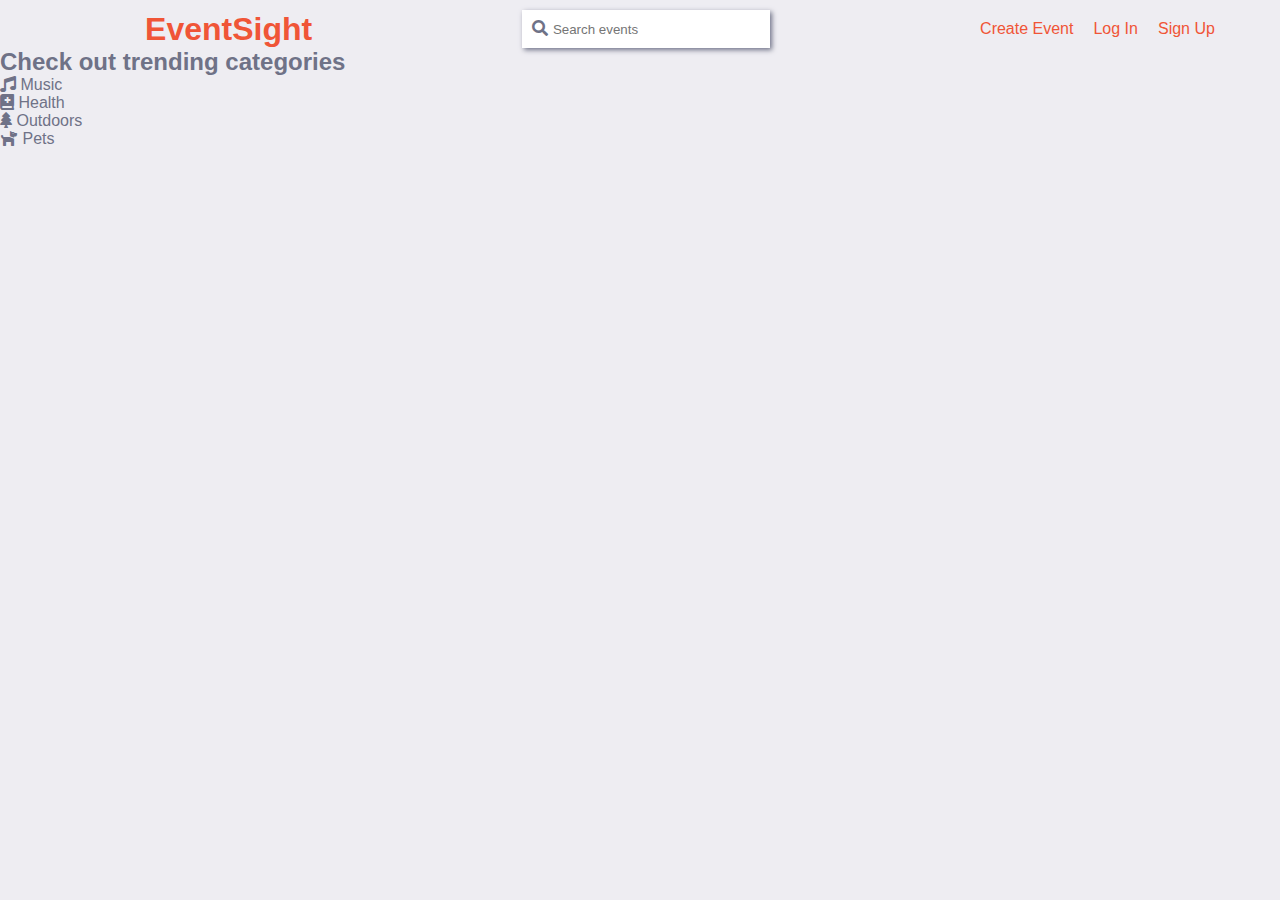
<file: aa07-assessment-practice-a-clone2/index.html>
<!DOCTYPE html>
<html lang="en">
<head>
    <meta charset="UTF-8">
    <meta name="viewport" content="width=device-width, initial-scale=1.0">
    <link rel="stylesheet" href="index.css">
    <link rel="stylesheet" href="https://cdnjs.cloudflare.com/ajax/libs/font-awesome/5.11.1/css/all.css">
    <link rel="icon" href="https://appacademy-open-assets.s3.us-west-1.amazonaws.com/Modular-Curriculum/content/week-07/EventSight/e.png">
    <title>EventSight</title>
</head>
<body>
    <header id="header-container">
        <h1 id="header">EventSight</h1>
        <div id="header-search-container">
            <i class="fas fa-search"></i>
            <input class="search search-input" placeholder="Search events"/>
        </div>
        <nav id="header-nav-container">
            <a class="nav-links" href="">Create Event</a>
            <a class="nav-links" href="">Log In</a>
            <a class="nav-links" href="">Sign Up</a>
        </nav>
    </header>

    <section>
        <h2 id="category-heading">Check out trending categories</h2>
        <div id="">
            <div id="music-container">
                <i class="fas fa-music"></i>
                <span>Music</span>
            </div>

            <div id="health-container">
                <i class="fas fa-book-medical"></i>
                <span>Health</span>
            </div>
            <div id="outdoors-container">
                <i class="fas fa-tree"></i>
                <span>Outdoors</span>
            </div>
            <div id="pets-container">
                <i class="fas fa-dog"></i>
                <span>Pets</span>
            </div>
        </div>
    </section>

</body>
</html>
</file>
<file: aa07-assessment-practice-a-clone2/index.css>
/* h1{color: pink} */

* {
    font-family: "Neue Plak", sans-serif;
    margin: 0;
    padding: 0;
    background-color: var(--app-background);
    color: var(--app-text)
}

:root {
    --app-background: #eeedf2;
    --app-text: #6f7287;
    --app-border: #6f7287;
    --app-text-orange: #f05537;
    --app-background-footer: #1e0a3c;
    --app-text-white: #FFFFFF;

}

#header-container {
    margin-top: 10px;
    display: flex;
    justify-content: space-around;
    align-items: center;
    width: 100%;
    padding: 0 40px;
}

#header {
    color: var(--app-text-orange)
}

#header-search-container{
    box-shadow: 2px 2px 5px var(--app-border);
    padding: 10px 40px 10px 10px;
    /* background-color: white; */
}

.search-input {
    border: none;
}

.search-input:focus{
    outline: none;
}

#header-search-container, #header-search-container > * {
    background-color: white;
}

#header-nav-container {
    display: flex;
    gap: 20px;
}

.nav-links {
    text-decoration: none;
    color: var(--app-text-orange);
}
</file>
